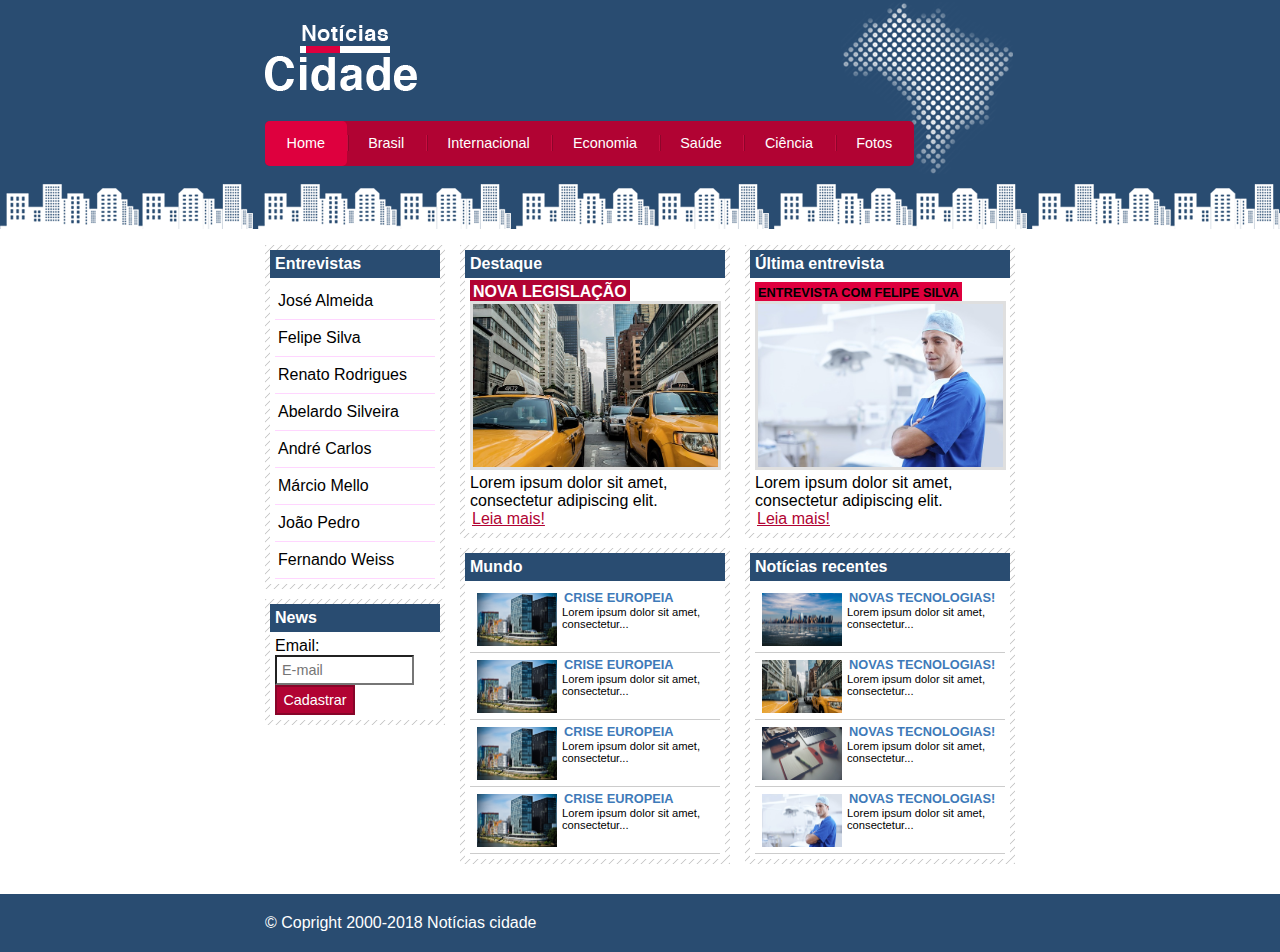
<file: index.html>
<!DOCTYPE html>
<html lang="pt-br">
<head>
	<title>Notícias Cidade - Seu site de notícias</title>
	<meta charset="utf-8">
	<link rel="stylesheet" type="text/css" href="css/estilo.css">
</head>
<body class="home">
	<div id="container">
		<div id="topo">
			<h1 class="logo">Notícias cidade</h1>
			<ul id="navegacao">
				<li class="primeiro"><a id="home" href="index.html">Home</a></li>
				<li><a id="brasil" href="brasil.html">Brasil</a></li>
				<li><a id="internacional" href="internacional.html">Internacional</a></li>
				<li><a id="economia" href="economia.html">Economia</a></li>
				<li><a id="saude" href="saude.html">Saúde</a></li>
				<li><a id="ciencia" href="ciencia.html">Ciência</a></li>
				<li><a id="fotos" href="fotos.html">Fotos</a></li>
			</ul>
		</div>
		<div id="conteudo">
			<div id="primario">
				<div class="caixa destaque">
					<h2>Destaque</h2>
					<div class="caixa-conteudo">
						<h3>Nova legislação</h3>
						<img class="imagem-principal" src="imagens/taxi.jpg" width="100%">
						<p>Lorem ipsum dolor sit amet, consectetur adipiscing elit.</p>
						<a href="nova-legislacao.html">Leia mais!</a>
					</div>
				</div>
				<div class="caixa">
					<h2>Mundo</h2>
					<div class="caixa-conteudo">
						<ul id="lista-noticias">
							<li><a href="">
								<img src="imagens/mundo.jpg" width="80">
								<h3>Crise europeia</h3>
								<p>Lorem ipsum dolor sit amet, consectetur...</p>
							</a></li>
							<li><a href="">
								<img src="imagens/mundo.jpg" width="80">
								<h3>Crise europeia</h3>
								<p>Lorem ipsum dolor sit amet, consectetur...</p>
							</a></li>
							<li><a href="">
								<img src="imagens/mundo.jpg" width="80">
								<h3>Crise europeia</h3>
								<p>Lorem ipsum dolor sit amet, consectetur...</p>
							</a></li>
							<li><a href="">
								<img src="imagens/mundo.jpg" width="80">
								<h3>Crise europeia</h3>
								<p>Lorem ipsum dolor sit amet, consectetur...</p>
							</a></li>
						</ul>
					</div>
				</div>
			</div>
			<div id="secundario">
				<div class="caixa entrevista">
					<h2>Última entrevista</h2>
					<div class="caixa-conteudo">
						<h3>Entrevista com Felipe Silva</h3>
						<img class="imagem-principal" src="imagens/doutor.jpg" width="100%">
						<p>Lorem ipsum dolor sit amet, consectetur adipiscing elit.</p>
						<a href="">Leia mais!</a>
					</div>
				</div>
				<div class="caixa">
					<h2>Notícias recentes</h2>
					<div class="caixa-conteudo">
						<ul id="lista-noticias">
							<li><a href="">
								<img src="imagens/cidade.jpg" width="80">
								<h3>Novas tecnologias!</h3>
								<p>Lorem ipsum dolor sit amet, consectetur...</p>
							</a></li>
							<li><a href="">
								<img src="imagens/taxi.jpg" width="80">
								<h3>Novas tecnologias!</h3>
								<p>Lorem ipsum dolor sit amet, consectetur...</p>
							</a></li>
							<li><a href="">
								<img src="imagens/tecnologia.jpg" width="80">
								<h3>Novas tecnologias!</h3>
								<p>Lorem ipsum dolor sit amet, consectetur...</p>
							</a></li>
							<li><a href="">
								<img src="imagens/doutor.jpg" width="80">
								<h3>Novas tecnologias!</h3>
								<p>Lorem ipsum dolor sit amet, consectetur...</p>
							</a></li>
						</ul>
					</div>
				</div>
			</div>
			<div id="lateral">
				<div class="caixa">
					<h2>Entrevistas</h2>
					<div class="caixa-conteudo">
						<ul>
							<li><a href="">José Almeida</a></li>
							<li><a href="">Felipe Silva</a></li>
							<li><a href="">Renato Rodrigues</a></li>
							<li><a href="">Abelardo Silveira</a></li>
							<li><a href="">André Carlos</a></li>
							<li><a href="">Márcio Mello</a></li>
							<li><a href="">João Pedro</a></li>
							<li><a href="">Fernando Weiss</a></li>
						</ul>
					</div>
				</div>
				<div class="caixa">
					<h2>News</h2>
					<div class="caixa-conteudo">
						<form>
							<div>
								<label for="email">Email:</label>
								<input type="text" name="email" id="email" placeholder="E-mail">
							</div>
							<div>
								<input class="submit" type="submit" value="Cadastrar">
							</div>
						</form>
					</div>
				</div>
			</div>
		</div>
	</div>
	<div id="container-rodape">
		<div id="rodape">&copy; Copright 2000-2018 Notícias cidade</div>
	</div>
</body>
</html>
</file>
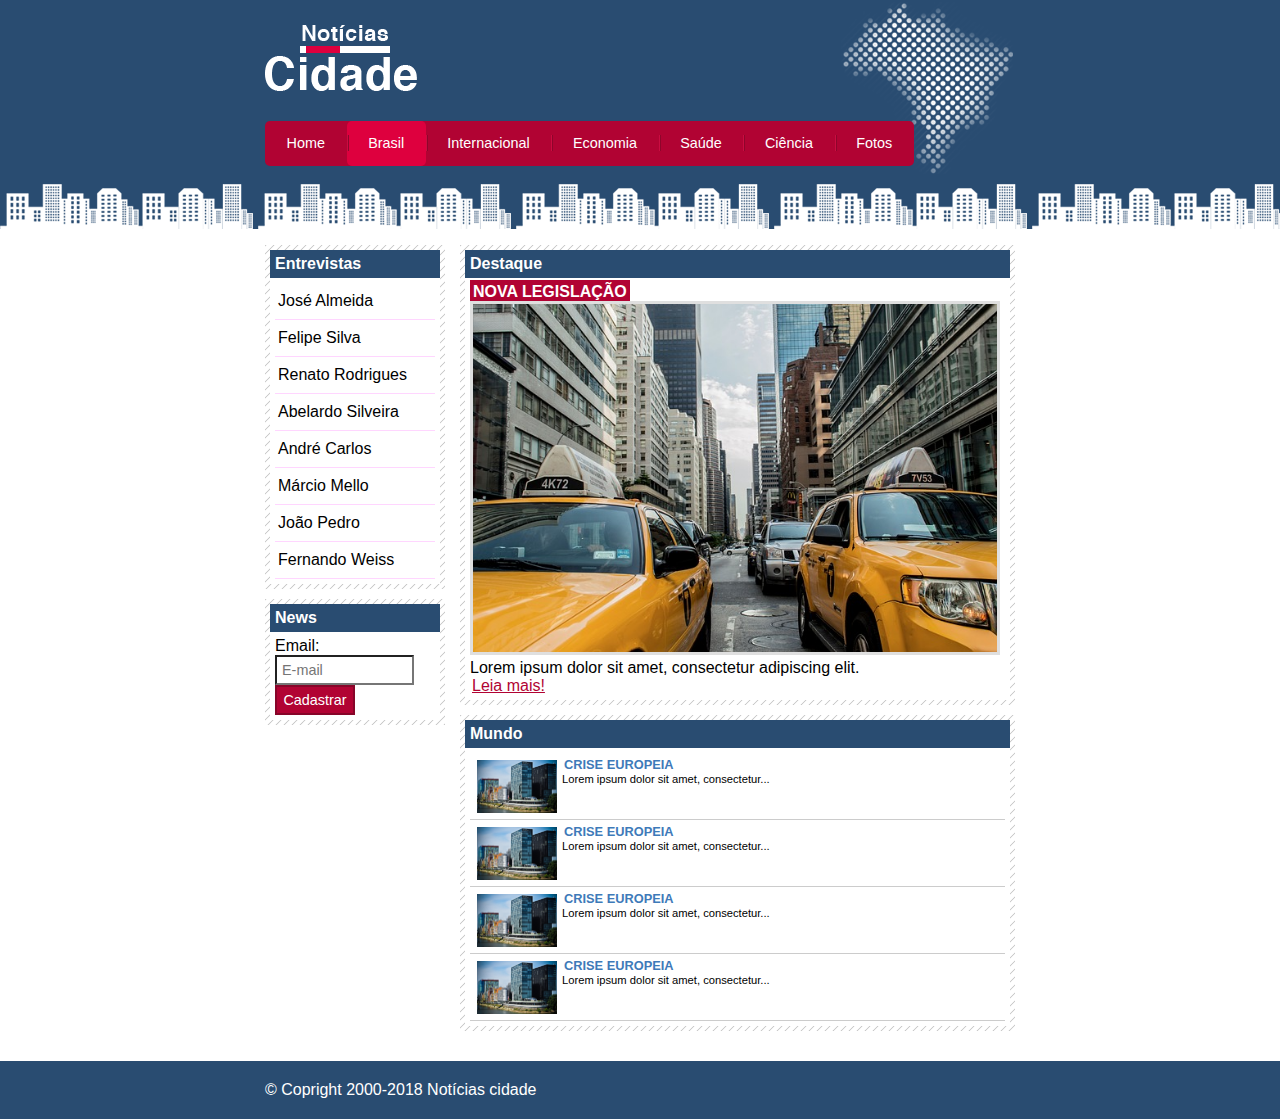
<file: brasil.html>
<!DOCTYPE html>
<html lang="pt-br">
<head>
	<title>Notícias Cidade - Seu site de notícias</title>
	<meta charset="utf-8">
	<link rel="stylesheet" type="text/css" href="css/estilo.css">
</head>
<body id="duas-colunas" class="brasil">
	<div id="container">
		<div id="topo">
			<h1 class="logo">Notícias cidade</h1>
			<ul id="navegacao">
				<li class="primeiro"><a id="home" href="index.html">Home</a></li>
				<li><a id="brasil" href="brasil.html">Brasil</a></li>
				<li><a id="internacional" href="internacional.html">Internacional</a></li>
				<li><a id="economia" href="economia.html">Economia</a></li>
				<li><a id="saude" href="saude.html">Saúde</a></li>
				<li><a id="ciencia" href="ciencia.html">Ciência</a></li>
				<li><a id="fotos" href="fotos.html">Fotos</a></li>
			</ul>
		</div>
		<div id="conteudo">
			<div id="primario">
				<div class="caixa destaque">
					<h2>Destaque</h2>
					<div class="caixa-conteudo">
						<h3>Nova legislação</h3>
						<img class="imagem-principal" src="imagens/taxi.jpg" width="100%">
						<p>Lorem ipsum dolor sit amet, consectetur adipiscing elit.</p>
						<a href="">Leia mais!</a>
					</div>
				</div>
				<div class="caixa">
					<h2>Mundo</h2>
					<div class="caixa-conteudo">
						<ul id="lista-noticias">
							<li><a href="">
								<img src="imagens/mundo.jpg" width="80">
								<h3>Crise europeia</h3>
								<p>Lorem ipsum dolor sit amet, consectetur...</p>
							</a></li>
							<li><a href="">
								<img src="imagens/mundo.jpg" width="80">
								<h3>Crise europeia</h3>
								<p>Lorem ipsum dolor sit amet, consectetur...</p>
							</a></li>
							<li><a href="">
								<img src="imagens/mundo.jpg" width="80">
								<h3>Crise europeia</h3>
								<p>Lorem ipsum dolor sit amet, consectetur...</p>
							</a></li>
							<li><a href="">
								<img src="imagens/mundo.jpg" width="80">
								<h3>Crise europeia</h3>
								<p>Lorem ipsum dolor sit amet, consectetur...</p>
							</a></li>
						</ul>
					</div>
				</div>
			</div>
			<div id="lateral">
				<div class="caixa">
					<h2>Entrevistas</h2>
					<div class="caixa-conteudo">
						<ul>
							<li><a href="">José Almeida</a></li>
							<li><a href="">Felipe Silva</a></li>
							<li><a href="">Renato Rodrigues</a></li>
							<li><a href="">Abelardo Silveira</a></li>
							<li><a href="">André Carlos</a></li>
							<li><a href="">Márcio Mello</a></li>
							<li><a href="">João Pedro</a></li>
							<li><a href="">Fernando Weiss</a></li>
						</ul>
					</div>
				</div>
				<div class="caixa">
					<h2>News</h2>
					<div class="caixa-conteudo">
						<form>
							<div>
								<label for="email">Email:</label>
								<input type="text" name="email" id="email" placeholder="E-mail">
							</div>
							<div>
								<input class="submit" type="submit" value="Cadastrar">
							</div>
						</form>
					</div>
				</div>
			</div>
		</div>
	</div>
	<div id="container-rodape">
		<div id="rodape">&copy; Copright 2000-2018 Notícias cidade</div>
	</div>
</body>
</html>
</file>
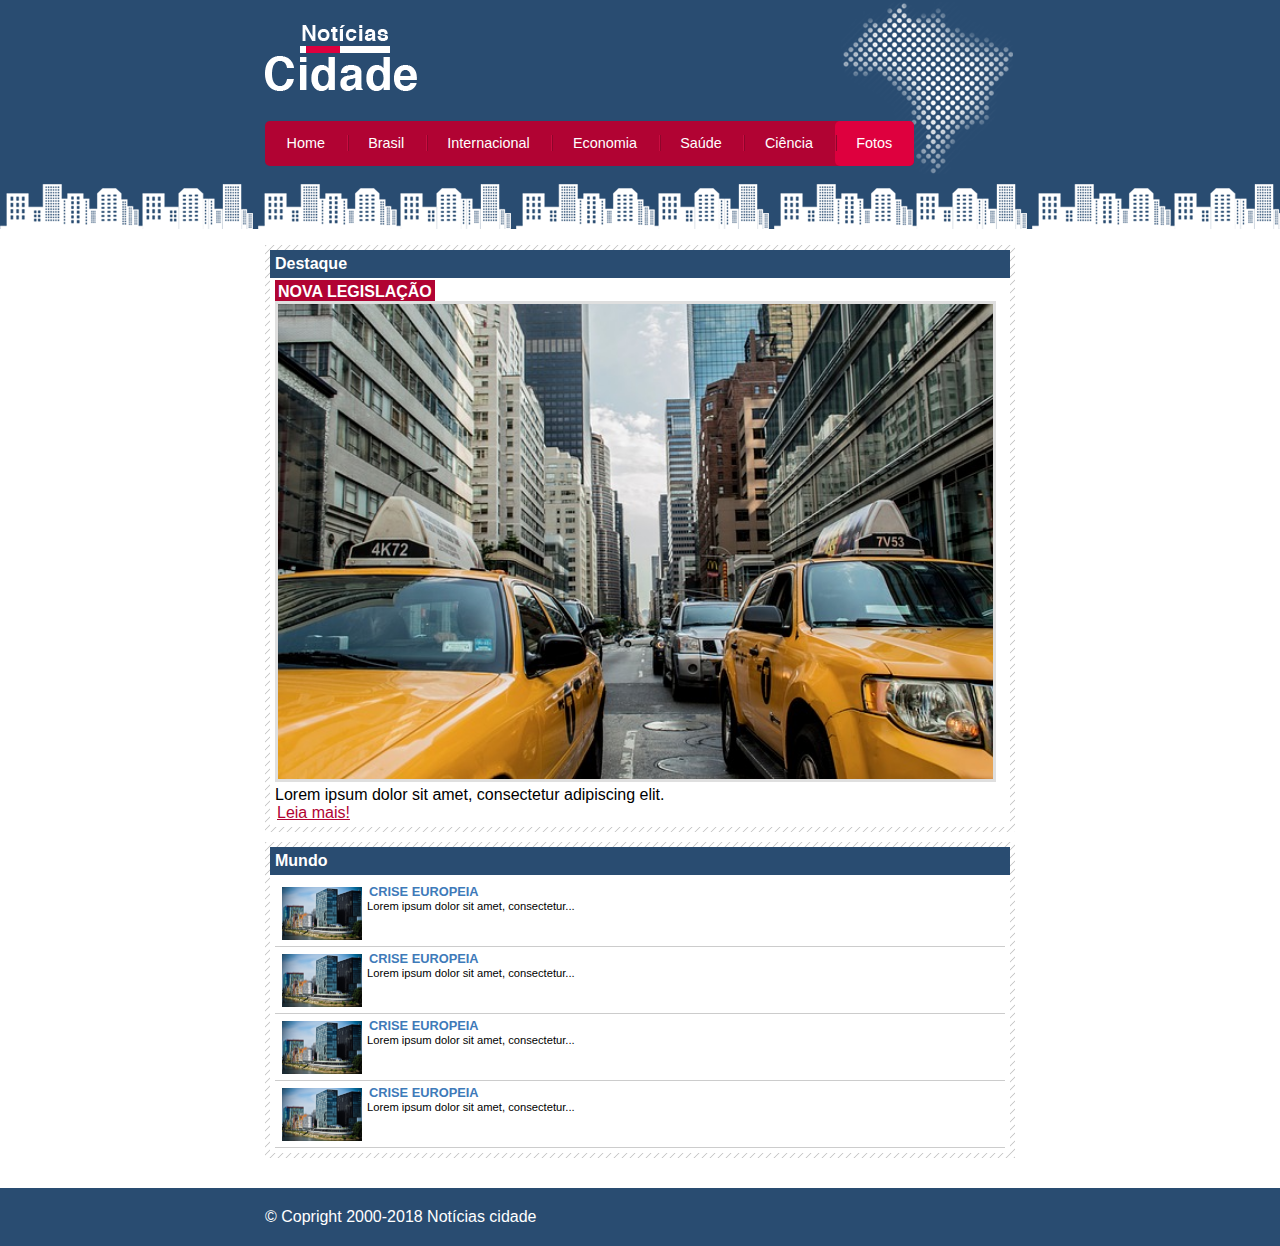
<file: fotos.html>
<!DOCTYPE html>
<html lang="pt-br">
<head>
	<title>Notícias Cidade - Seu site de notícias</title>
	<meta charset="utf-8">
	<link rel="stylesheet" type="text/css" href="css/estilo.css">
</head>
<body id="uma-coluna" class="fotos">
	<div id="container">
		<div id="topo">
			<h1 class="logo">Notícias cidade</h1>
			<ul id="navegacao">
				<li class="primeiro"><a id="home" href="index.html">Home</a></li>
				<li><a id="brasil" href="brasil.html">Brasil</a></li>
				<li><a id="internacional" href="internacional.html">Internacional</a></li>
				<li><a id="economia" href="economia.html">Economia</a></li>
				<li><a id="saude" href="saude.html">Saúde</a></li>
				<li><a id="ciencia" href="ciencia.html">Ciência</a></li>
				<li><a id="fotos" href="fotos.html">Fotos</a></li>
			</ul>
		</div>
		<div id="conteudo">
			<div id="primario">
				<div class="caixa destaque">
					<h2>Destaque</h2>
					<div class="caixa-conteudo">
						<h3>Nova legislação</h3>
						<img class="imagem-principal" src="imagens/taxi.jpg" width="100%">
						<p>Lorem ipsum dolor sit amet, consectetur adipiscing elit.</p>
						<a href="">Leia mais!</a>
					</div>
				</div>
				<div class="caixa">
					<h2>Mundo</h2>
					<div class="caixa-conteudo">
						<ul id="lista-noticias">
							<li><a href="">
								<img src="imagens/mundo.jpg" width="80">
								<h3>Crise europeia</h3>
								<p>Lorem ipsum dolor sit amet, consectetur...</p>
							</a></li>
							<li><a href="">
								<img src="imagens/mundo.jpg" width="80">
								<h3>Crise europeia</h3>
								<p>Lorem ipsum dolor sit amet, consectetur...</p>
							</a></li>
							<li><a href="">
								<img src="imagens/mundo.jpg" width="80">
								<h3>Crise europeia</h3>
								<p>Lorem ipsum dolor sit amet, consectetur...</p>
							</a></li>
							<li><a href="">
								<img src="imagens/mundo.jpg" width="80">
								<h3>Crise europeia</h3>
								<p>Lorem ipsum dolor sit amet, consectetur...</p>
							</a></li>
						</ul>
					</div>
				</div>
			</div>
		</div>
	</div>
	<div id="container-rodape">
		<div id="rodape">&copy; Copright 2000-2018 Notícias cidade</div>
	</div>
</body>
</html>
</file>
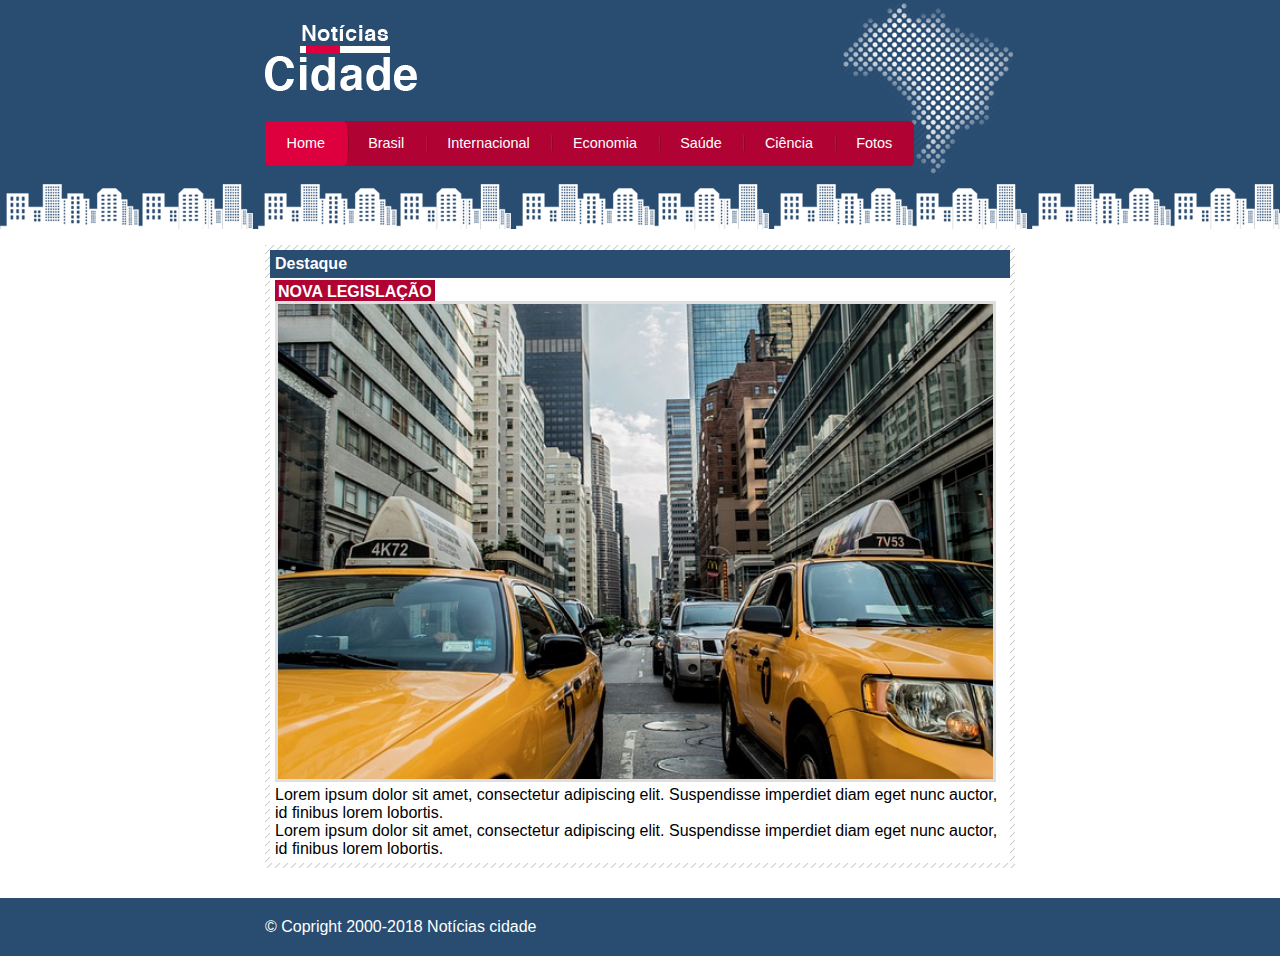
<file: nova-legislacao.html>
<!DOCTYPE html>
<html lang="pt-br">
<head>
	<title>Notícias Cidade - Seu site de notícias</title>
	<meta charset="utf-8">
	<link rel="stylesheet" type="text/css" href="css/estilo.css">
</head>
<body id="uma-coluna" class="home">
	<div id="container">
		<div id="topo">
			<h1 class="logo">Notícias cidade</h1>
			<ul id="navegacao">
				<li class="primeiro"><a id="home" href="index.html">Home</a></li>
				<li><a id="brasil" href="brasil.html">Brasil</a></li>
				<li><a id="internacional" href="internacional.html">Internacional</a></li>
				<li><a id="economia" href="economia.html">Economia</a></li>
				<li><a id="saude" href="saude.html">Saúde</a></li>
				<li><a id="ciencia" href="ciencia.html">Ciência</a></li>
				<li><a id="fotos" href="fotos.html">Fotos</a></li>
			</ul>
		</div>
		<div id="conteudo">
			<div id="primario">
				<div class="caixa destaque">
					<h2>Destaque</h2>
					<div class="caixa-conteudo">
						<h3>Nova legislação</h3>
						<img class="imagem-principal" src="imagens/taxi.jpg" width="100%">
						<p>Lorem ipsum dolor sit amet, consectetur adipiscing elit. Suspendisse imperdiet diam eget nunc auctor, id finibus lorem lobortis.</p>
						<p>Lorem ipsum dolor sit amet, consectetur adipiscing elit. Suspendisse imperdiet diam eget nunc auctor, id finibus lorem lobortis.</p>
					</div>
				</div>
			</div>
		</div>
	</div>
	<div id="container-rodape">
		<div id="rodape">&copy; Copright 2000-2018 Notícias cidade</div>
	</div>
</body>
</html>
</file>
<file: css/estilo.css>
* {
	margin: 0;
	padding: 0;
}

body {
	font-family: "Trebuche MS", Helvetica, sans-serif;
	background: #FFF url(../imagens/fundo.png) repeat-x;
}

#container {
	width: 750px;
	margin: 0 auto;
}

#topo {
	height: 150px;
	background: url(../imagens/detalhe-topo.png) no-repeat top right;
	padding-top: 25px;
}

.logo {
	width: 152px;
	height: 66px;
	background: url(../imagens/logo.png) no-repeat center;
	text-indent: -3000px;
}

/* Barra de navegação */ 
a:link, a:visited {
	color: #B10333;
	padding: 2px;
}

a:hover {
	color: #E50040;
}

ul {
	margin: 0;
	padding: 0;
	list-style: none;
}

#topo ul {
	margin-top: 30px;
	background: #B10333;
	float: left;

	-webkit-border-radius: 5px;
	-moz-border-radius: 5px;
	-o-border-radius: 5px;
	border-radius: 5px;
}

#topo ul li {
	float: left;
}

#topo ul a {
	font-size: 0.9em;
	display: block;
	padding: 0.5em 1.5em;
	line-height: 2.1em;
	text-decoration: none;
	color: #FFF;
	background: url(../imagens/divisor.png) no-repeat left;
}

#topo ul .primeiro a {
	background: none;
}

#topo ul a:hover {
	color: #69001D;
}

body.home #navegacao a#home,
body.brasil #navegacao a#brasil,
body.internacional #navegacao a#internacional,
body.economia #navegacao a#economia,
body.saude #navegacao a#saude,
body.ciencia #navegacao a#ciencia,
body.fotos #navegacao a#fotos {
	color: #FFF;
	background-color: #DE003E;
	cursor: text;

	-webkit-border-radius: 5px;
	-moz-border-radius: 5px;
	-o-border-radius: 5px;
	border-radius: 5px;
}

/* Configura layout de três colunas */
#conteudo {
	margin-top: 60px;
	background: #F5F5F5;
}

#lateral {
	width: 180px;
	float: left;
	margin: 0 0 20px -750px;
}

#primario {
	width: 270px;
	float: left;
	margin: 0 0 20px 195px;
}

#duas-colunas #primario {
	width: 555px;
}

#uma-coluna #primario {
	width: 750px;
	margin: 0 0 20px 0;
}

#secundario {
	width: 270px;
	float: left;
	margin: 0 0 20px 15px;
}

.caixa {
	margin: 10px 0;
	padding: 5px;
	background: #F3F3F3 url(../imagens/fundo-caixa.png);
}

h2 {
	font-size: 1em;
	background: #294C71;
	color: #FFF;
	padding: 5px;
}

.caixa-conteudo {
	background: #FFF;
	padding: 5px;
}

/* Formatar menu lateral */
#lateral ul a {
	font-style: 0.9em;
	padding: 3px;
	display: block;
	line-height: 30px;
	color: #000;
	text-decoration: none;
	border-bottom: 1px solid #F3F3;
}

#lateral ul a:hover {
	background: #F9F9F9 url(../imagens/marcador.png) no-repeat left;
	padding-left: 20px;
	color: #A1A1A1;
}

/* Formatando fomulários */

label {
	display: block;
	cursor: pointer;
}

/* Formatando imagens */
img.imagem-principal {
	width: 98%;
	border: 3px solid #DFDFDF;
}

/* Formatando cabeçalhos */
h3 {
	text-transform: uppercase;
	display: inline;
	font-size: 0.8em;
	padding: 3px;
}

.destaque h3 {
	font-size: 1em;
	background: #B10333;
	color: #FFF;
}

.entrevista h3 {
	background: #DE003E;
}

/* Formatando lista de notícias */
#lista-noticias li {
	padding: 2px;
	border-bottom: 1px solid #CCC;
	height: 62px;
}

#lista-noticias li a img {
	float: left;
	margin: 5px;
}

#lista-noticias li a {
	text-decoration: none;
}

#lista-noticias li a h3 {
	font-size: 0.8em;
	padding: 0;
	color: #3E7AB9;
}

#lista-noticias li a p {
	font-size: 0.7em;
	color: #000;
}

#lista-noticias li:hover {
	background: #EEE;
	cursor: pointer;
}

/* Rodapé */
#container-rodape {
	background: #294C71;
	padding: 20px;
	clear: both;
}

input {
	padding: 5px;
	width: 125px;
	font-size: 0.9em;
	background-color: #FFF;
}

input.submit {
	width: 80px;
	color: #FFF;
	background-color: #B10333;
	border: 2px solid #870529;
	cursor: pointer;
}

#rodape {
	width: 750px;
	margin: 0 auto;
	color: white;
}
</file>
